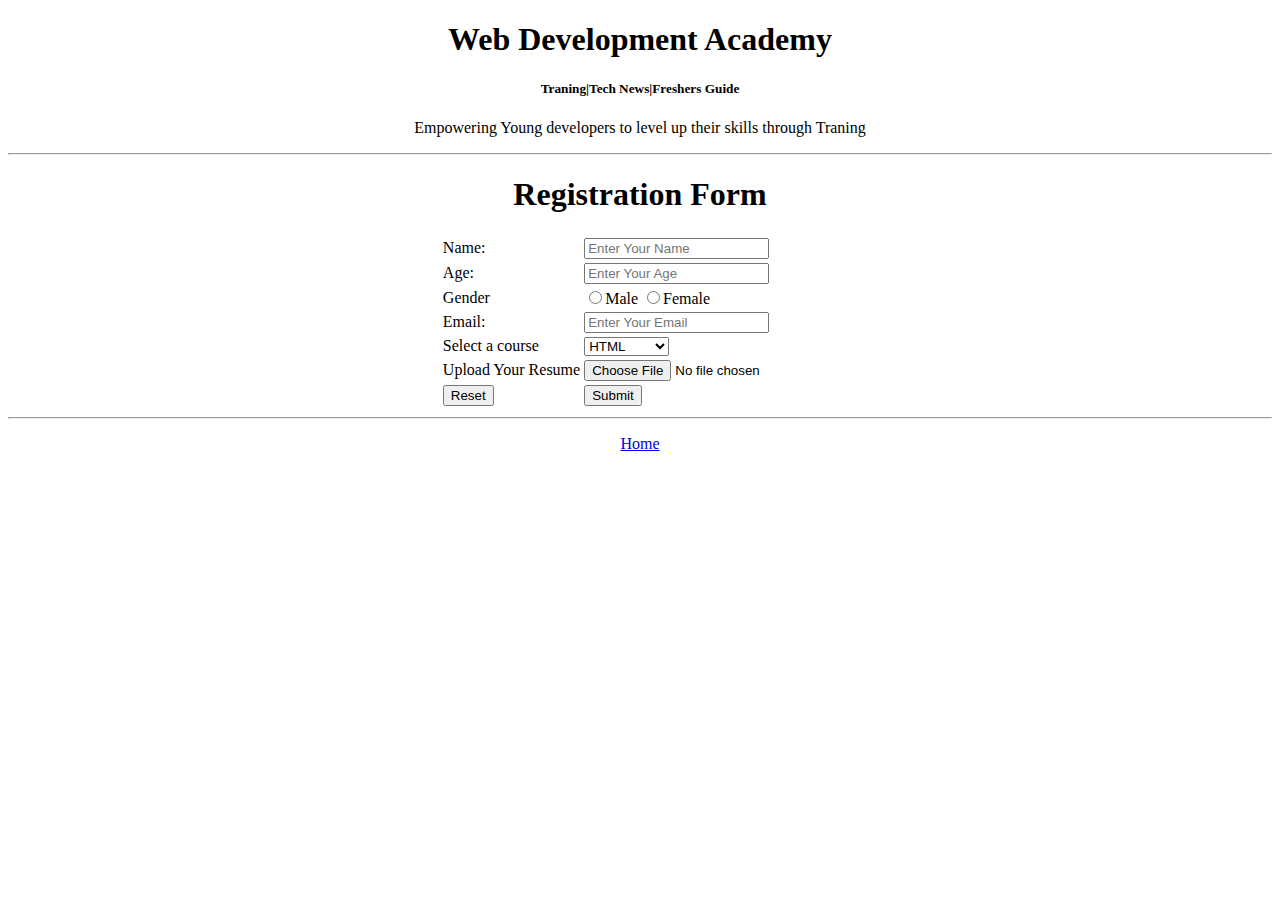
<file: register.html>
<!DOCTYPE html>
<html lang="en">
<head>
    <meta charset="UTF-8">
    <meta name="viewport" content="width=device-width, initial-scale=1.0">
    <title>Register</title>
</head>
<body>
    <center>
        <h1>Web Development Academy</h1>
        <h5>Traning|Tech News|Freshers Guide </h5>
        <p>Empowering Young developers to level up their skills through Traning</p>
    </center>
 <hr>
 
 <center>
    <h1>Registration Form</h1>
 <form>
    <table>
        <tr>
            <td>Name:</td> <td><input type="text" placeholder="Enter Your Name "></td>
        </tr>
        <tr>
            <td>Age:</td> <td><input type="number" placeholder="Enter Your Age "></td>
        </tr>
        <tr>
            <td>Gender</td>
             <td>
                <input type="radio" name="Gender">Male 
                <input type="radio" name="Gender">Female
            </td>
        </tr>
        <tr>
            <td>Email:</td> <td><input type="email" placeholder="Enter Your Email "></td>
        </tr>
        <tr>
            <td>Select a course</td>
            <td>
                <select>
                    <option>HTML</option>
                    <option>CSS</option>
                    <option>JavaScript</option>
                </select>
            </td>
        </tr>
        <tr>
            <td>Upload Your Resume </td>
            <td>
                <input type="file">
            </td>
        </tr>
        <tr>
            <td><input type="Reset"></td>
            <td><input type="Submit"></td>
        </tr>
    </table>
 </form>
 </center>
 <hr>
 <center>
    <p>
    <a href="index.html">Home</a> 
</p>
</center>

</body>
</html>
</file>
